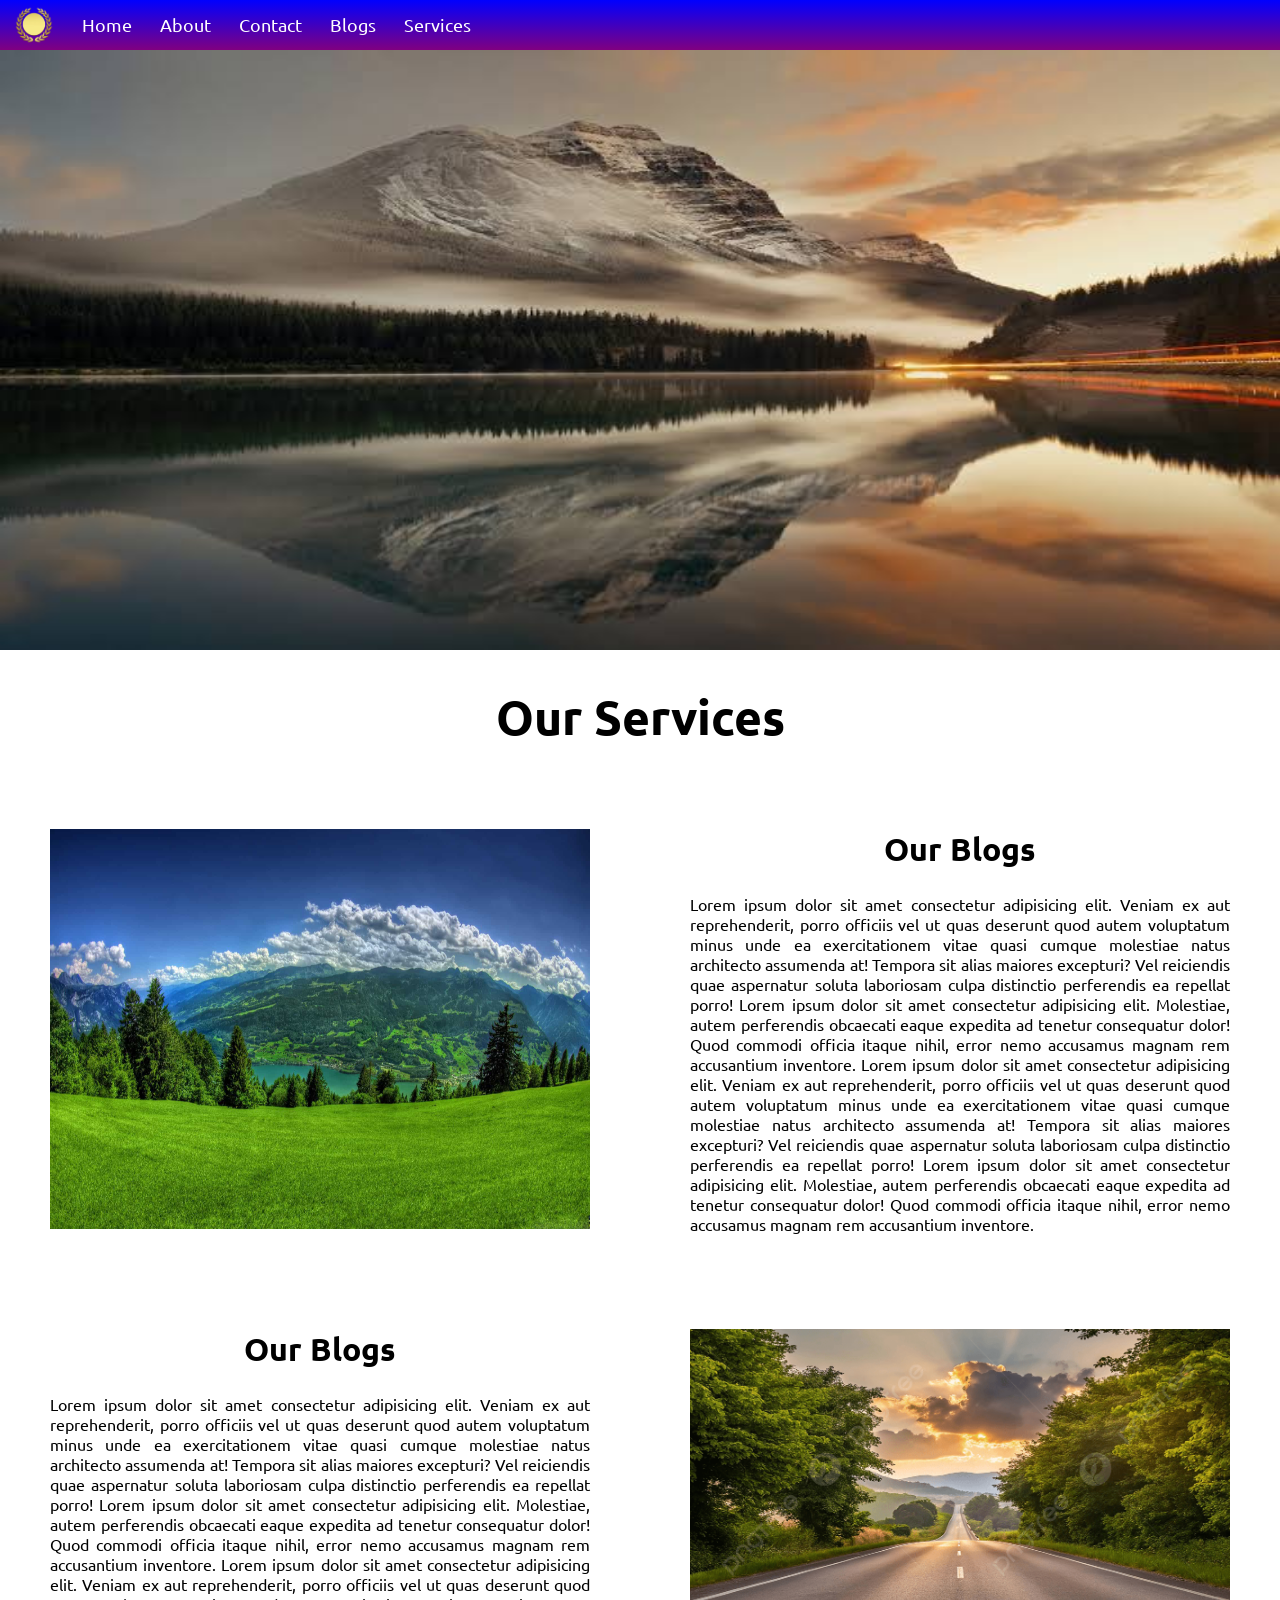
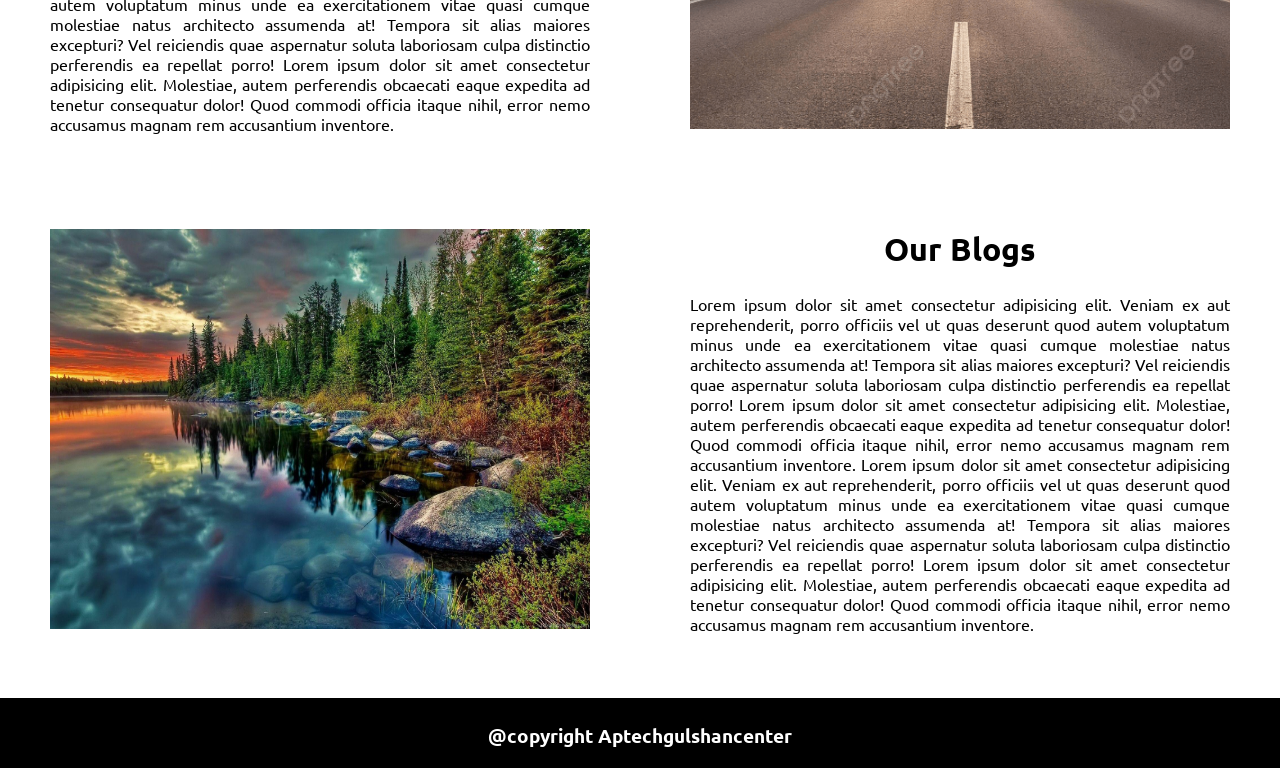
<file: html/index.html>
<!DOCTYPE html>
<html lang="en">

<head>
    <meta charset="UTF-8">
    <meta name="viewport" content="width=device-width, initial-scale=1.0">
    <title>Document</title>
    <link rel="stylesheet" href="index.css">
</head>

<body>
    <!-- navbar start -->

    <nav class="navbar">
        <li><a href=""><img src="logo.png" class="logo"></a></li>
        <li><a href="">Home</a></li>
        <li><a href="">About</a></li>
        <li><a href="">Contact</a></li>
        <li><a href="">Blogs</a></li>
        <li><a href="">Services</a></li>
    </nav>




    <!-- navbar end -->
    <!-- banner image start -->
    <img src="images (2).jpg" class="banner" alt="">
    <!-- banner image end -->



    <!-- blog section start -->
    <h1 class="head1">Our Services</h1>


    <div class="row">
        <div class="column">
            <img src="2.jpg" class="img1" alt="">
        </div>
        <div class="column">
            <h1 class="head2">Our Blogs</h1>
            <p class="p1">Lorem ipsum dolor sit amet consectetur adipisicing elit. Veniam ex aut reprehenderit, porro
                officiis vel ut quas deserunt quod autem voluptatum minus unde ea exercitationem vitae quasi cumque
                molestiae natus architecto assumenda at! Tempora sit alias maiores excepturi? Vel reiciendis quae
                aspernatur soluta laboriosam culpa distinctio perferendis ea repellat porro! Lorem ipsum dolor sit amet
                consectetur adipisicing elit. Molestiae, autem perferendis obcaecati eaque expedita ad tenetur
                consequatur dolor! Quod commodi officia itaque nihil, error nemo accusamus magnam rem accusantium
                inventore.
                Lorem ipsum dolor sit amet consectetur adipisicing elit. Veniam ex aut reprehenderit, porro
                officiis vel ut quas deserunt quod autem voluptatum minus unde ea exercitationem vitae quasi cumque
                molestiae natus architecto assumenda at! Tempora sit alias maiores excepturi? Vel reiciendis quae
                aspernatur soluta laboriosam culpa distinctio perferendis ea repellat porro! Lorem ipsum dolor sit amet
                consectetur adipisicing elit. Molestiae, autem perferendis obcaecati eaque expedita ad tenetur
                consequatur dolor! Quod commodi officia itaque nihil, error nemo accusamus magnam rem accusantium
                inventore.</p>
        </div>
    </div>




       <div class="row abc">
       
        <div class="column">
            <h1 class="head2">Our Blogs</h1>
            <p class="p1">Lorem ipsum dolor sit amet consectetur adipisicing elit. Veniam ex aut reprehenderit, porro
                officiis vel ut quas deserunt quod autem voluptatum minus unde ea exercitationem vitae quasi cumque
                molestiae natus architecto assumenda at! Tempora sit alias maiores excepturi? Vel reiciendis quae
                aspernatur soluta laboriosam culpa distinctio perferendis ea repellat porro! Lorem ipsum dolor sit amet
                consectetur adipisicing elit. Molestiae, autem perferendis obcaecati eaque expedita ad tenetur
                consequatur dolor! Quod commodi officia itaque nihil, error nemo accusamus magnam rem accusantium
                inventore.
                Lorem ipsum dolor sit amet consectetur adipisicing elit. Veniam ex aut reprehenderit, porro
                officiis vel ut quas deserunt quod autem voluptatum minus unde ea exercitationem vitae quasi cumque
                molestiae natus architecto assumenda at! Tempora sit alias maiores excepturi? Vel reiciendis quae
                aspernatur soluta laboriosam culpa distinctio perferendis ea repellat porro! Lorem ipsum dolor sit amet
                consectetur adipisicing elit. Molestiae, autem perferendis obcaecati eaque expedita ad tenetur
                consequatur dolor! Quod commodi officia itaque nihil, error nemo accusamus magnam rem accusantium
                inventore.</p>
        </div>
         <div class="column aa">
            <img src="11.jpg" class="img1" alt="">
        </div>
    </div>



        <div class="row new">
        <div class="column">
            <img src="138728.jpg" class="img1" alt="">
        </div>
        <div class="column">
            <h1 class="head2">Our Blogs</h1>
            <p class="p1">Lorem ipsum dolor sit amet consectetur adipisicing elit. Veniam ex aut reprehenderit, porro
                officiis vel ut quas deserunt quod autem voluptatum minus unde ea exercitationem vitae quasi cumque
                molestiae natus architecto assumenda at! Tempora sit alias maiores excepturi? Vel reiciendis quae
                aspernatur soluta laboriosam culpa distinctio perferendis ea repellat porro! Lorem ipsum dolor sit amet
                consectetur adipisicing elit. Molestiae, autem perferendis obcaecati eaque expedita ad tenetur
                consequatur dolor! Quod commodi officia itaque nihil, error nemo accusamus magnam rem accusantium
                inventore.
                Lorem ipsum dolor sit amet consectetur adipisicing elit. Veniam ex aut reprehenderit, porro
                officiis vel ut quas deserunt quod autem voluptatum minus unde ea exercitationem vitae quasi cumque
                molestiae natus architecto assumenda at! Tempora sit alias maiores excepturi? Vel reiciendis quae
                aspernatur soluta laboriosam culpa distinctio perferendis ea repellat porro! Lorem ipsum dolor sit amet
                consectetur adipisicing elit. Molestiae, autem perferendis obcaecati eaque expedita ad tenetur
                consequatur dolor! Quod commodi officia itaque nihil, error nemo accusamus magnam rem accusantium
                inventore.</p>
        </div>
    </div>
    <!-- blog section end -->


    <!-- footer start -->

    <footer>
        <h3 class="txt">@copyright Aptechgulshancenter</h3>
    </footer>
    <!-- footer end -->
</body>

</html>
</file>
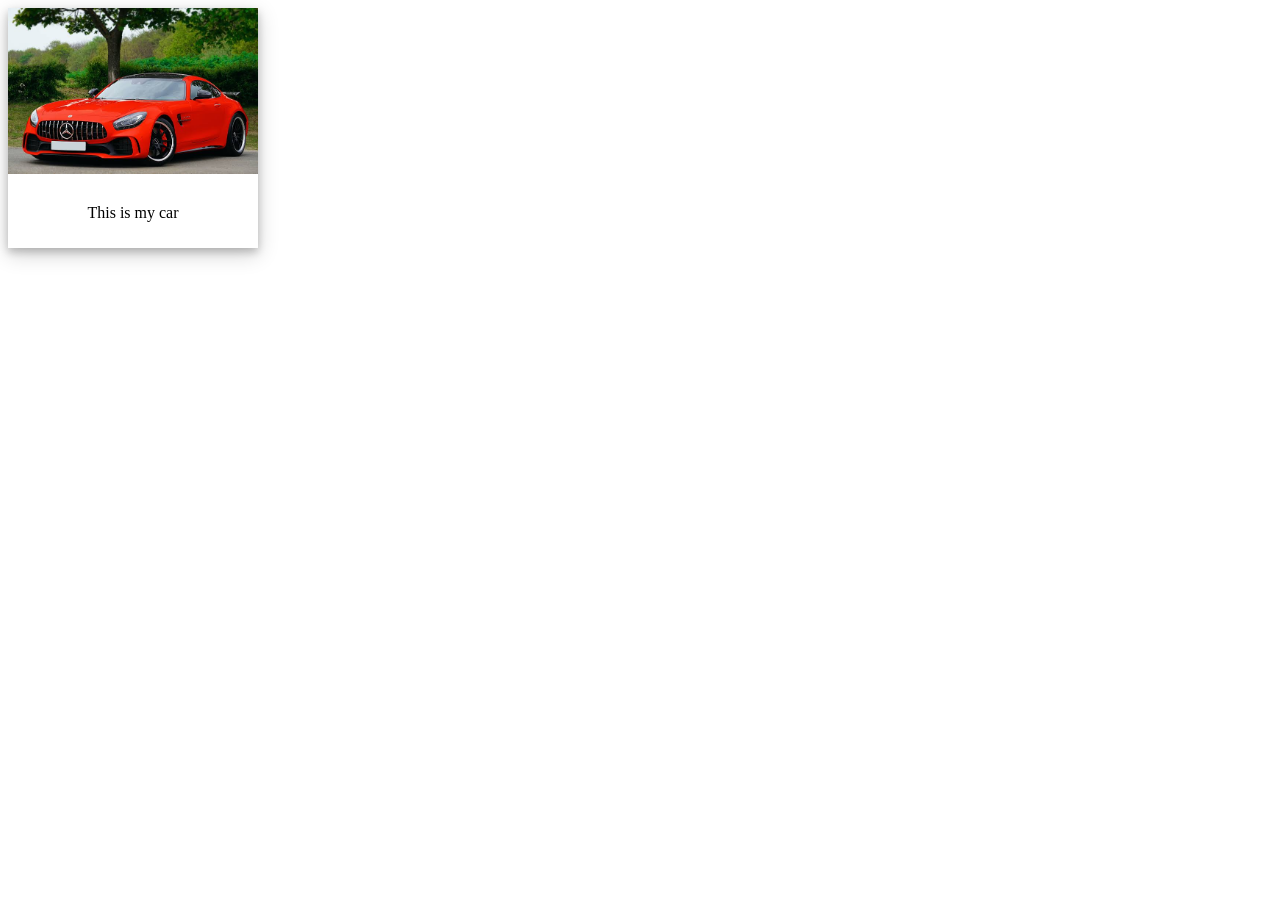
<file: html/flex.html>
<!DOCTYPE html>
<html lang="en">

<head>
    <meta charset="UTF-8">
    <meta name="viewport" content="width=device-width, initial-scale=1.0">
    <title>Document</title>
    <style>
        /*  .container{
            height: 550px;
            width: 100%;
            border: 2px solid red;
            display: flex;
             flex-direction: row;
            flex-direction: row-reverse;
            flex-direction: column;
            flex-direction: column-reverse; */
        /* flex-wrap: nowrap;
            flex-wrap: wrap;
            flex-wrap: wrap-reverse; */

        /* flex-flow: row-reverse wrap; */

        /* justify-content: flex-start;
            justify-content: center;
            justify-content: flex-end; */
        /* justify-content: space-around; */
        /* justify-content: space-between; */
        /* justify-content: space-evenly; */
        /* align-items: flex-end;
            align-items: center;
            align-items: flex-start; 
        }
        .item{
            width: 100px;
            height: 100px;
            background-color: red;
            border: 2px solid green;
            margin: 10px;
            padding: 3px;

        }

        #item1{*/
        /* flex-grow: 3; */
        /* flex-shrink: 5;
            
        }
        
        #item2{ */
        /* flex-grow: 3; */
        /* flex-shrink: 5; 
            order: -1;
        }*/
        h1 {
            /* color: white;
    text-shadow: 0 0 3px #000000,0 0 5px red; */
            /* color: coral;
    text-shadow: -1px 0 black,0 1px black,1px 0 black,0 -1px black; */
        }

        /* div {
            width: 300px;
            height: 100px;
            padding: 15px;
            background-color: coral;
            box-shadow: 5px 5px 2px red,10px 10px 2px rgb(42, 170, 121),15px 15px 2px rgb(19, 83, 201);
        } */
         div.abcd{
          width: 250px;
          box-shadow: 0 4px 8px 0 rgba(0, 0, 0, 0.2),0 6px 20px 0 rgba(0, 0, 0, 0.19);
          text-align: center;  
         }
         div.container{
            padding: 10px;
         }
    </style>
</head>

<body>
    <div class="abcd">
        <img src="1.jpg" style="width: 100%;"  alt="">
        <div class="container">
            <p>This is my car</p>
        </div>
    </div>
    <!-- <h1>Aptech center</h1> -->
    <!-- <div class="container">
        <div class="item" id="item1">Box1</div>
        <div class="item" id="item2">Box2</div>
        <div class="item" id="item3">Box3</div>
        <div class="item" id="item4">Box4</div>
        <div class="item" id="item5">Box5</div>
        <div class="item" id="item6">Box6</div>
    </div> -->
</body>

</html>
</file>
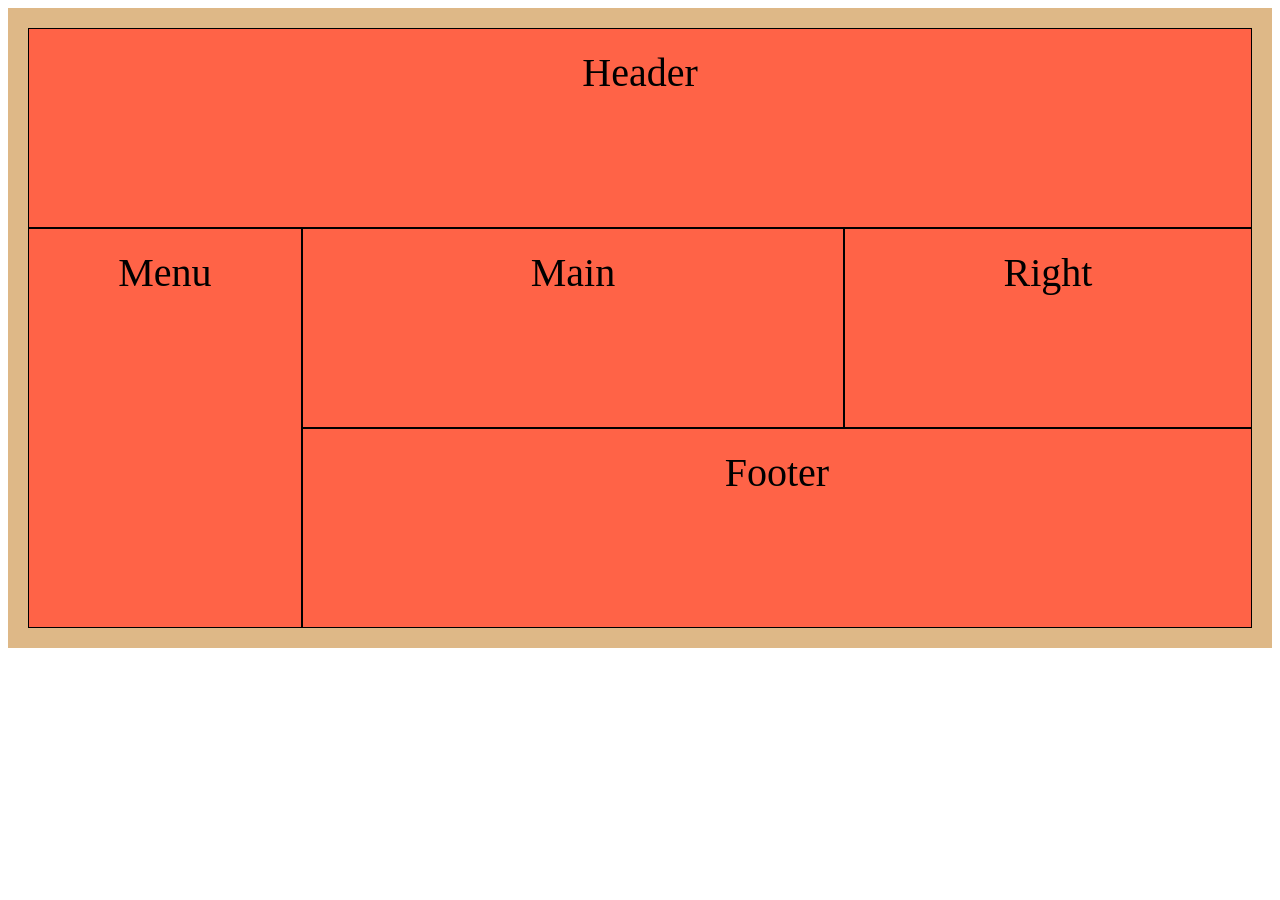
<file: html/grid1.html>
<!DOCTYPE html>
<html lang="en">
<head>
    <meta charset="UTF-8">
    <meta name="viewport" content="width=device-width, initial-scale=1.0">
    <title>Document</title>
    <style>
.gcontainer {
    background-color: burlywood;
    height: 600px;
    padding: 20px;
    display: grid;
    grid-template-areas:
    'header header header header header header'
    'menu main main main right right'
    'menu footer footer footer footer footer'
    
    ;
 
}
.g-item {
    background-color: tomato;
    border: 1px solid black;
    padding: 20px;
    font-size: 40px;
    text-align: center;
}

#grid1{
    grid-area: header;
}
#grid2{
    grid-area: menu;
}
#grid3{
    grid-area: main;
}
#grid4{
    grid-area: right;
}
#grid5{
    grid-area: footer;
}
    </style>
</head>
<body>
        <div class="gcontainer">
        <div class="g-item" id="grid1">Header</div>
        <div class="g-item" id="grid2">Menu</div>
        <div class="g-item" id="grid3">Main</div>
        <div class="g-item" id="grid4">Right</div>
        <div class="g-item" id="grid5">Footer</div>
     
    </div>
</body>
</html>
</file>
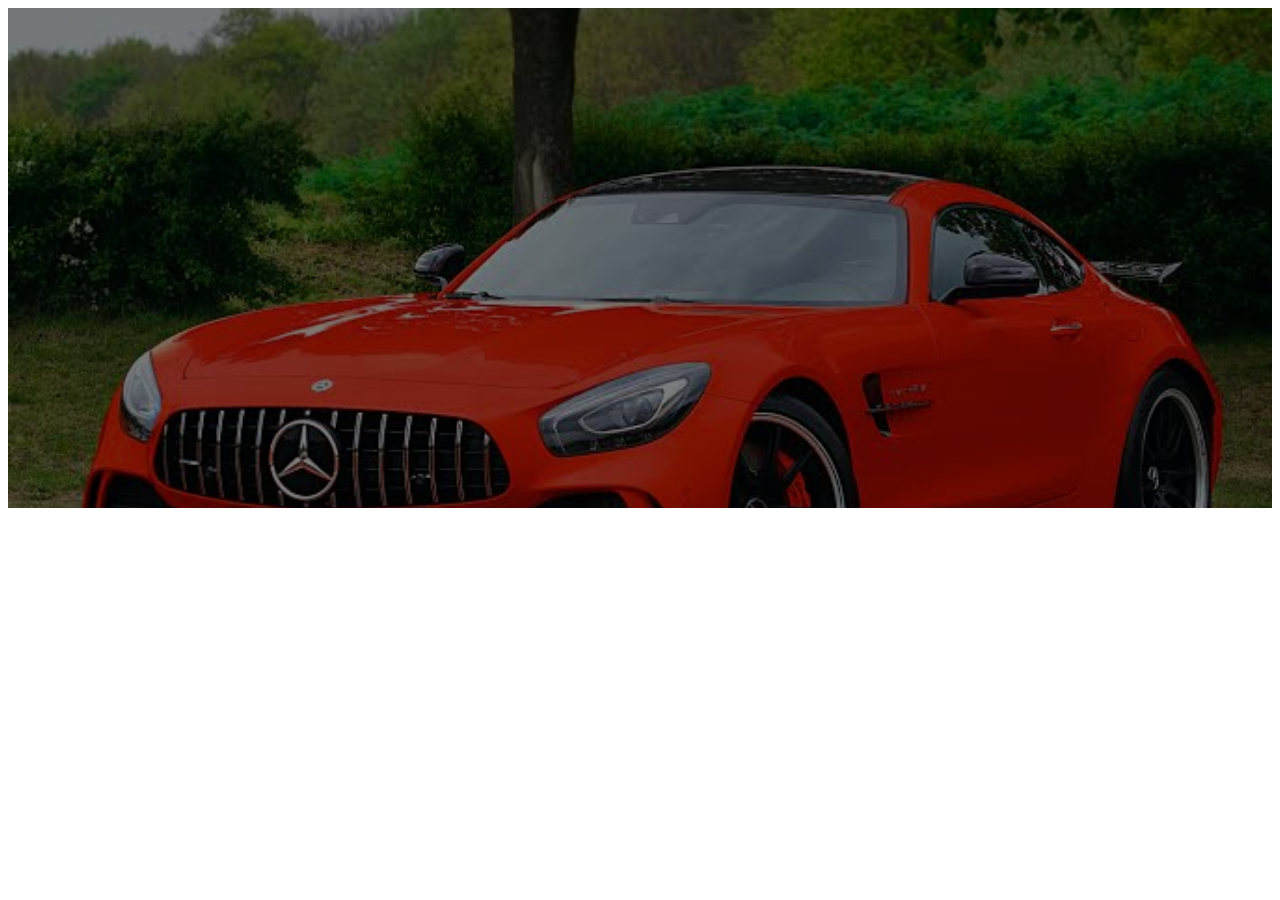
<file: html/mediaquery.html>
<!DOCTYPE html>
<html lang="en">

<head>
    <meta charset="UTF-8">
    <meta name="viewport" content="width=device-width, initial-scale=1.0">
    <title>Document</title>
    <style>
        /* @media (min-width:1280px) and (max-width:1535px) {

            .container {
                background-color: aqua;
            }

        }

        @media (min-width:1024px) and (max-width:1279px) {

            .container {
                background-color: red;
            }

        }

        @media (min-width:768px) and (max-width:1023px) {

            .container {
                background-color: green;
            }

        }

        @media (min-width:576px) and (max-width:767px) {

            .container {
                background-color: yellow;
            }

        }

        @media (max-width:575px) {

            .container {
                background-color: pink !important;
            }

        } */

        /* body {
            margin: 0;
            padding: 0;
        }

        ul {
            list-style: none;
            margin: 0;
            padding: 0;
            overflow: hidden;
            background-color: burlywood;
            display: flex;
         
        }

        ul li a {
            color: white;
            text-decoration: none;
            
        }
        li{
           padding: 18px 16px; 
        }


        ul li a:hover {
            color: red;
        } */
    div {
    background-image:
        linear-gradient(rgba(0, 0, 0, 0.5), rgba(0, 0, 0, 0.5)),
        url("1.jpg");

    width: 100%;
    height: 500px;
    background-repeat: no-repeat;
    background-size: cover;
    background-position: center;
}
        
    </style>
</head>

<body>
    <div>

    </div>
    <!-- <ul>
        <li><a href="">Home</a></li>
        <li><a href="">About</a></li>
        <li><a href="">Contact</a></li>
        <li><a href="">Product</a></li>
    </ul> -->


    <!-- <video controls style="width: 300px; height: 300px;" loop autoplay>
        <source src="video.mp4" type="video/mp4">
    </video>
    <audio controls>
        <source src="tune.mp3" type="audio/mp3">
    </audio>
    <div class="container">
        Lorem ipsum dolor sit, amet consectetur adipisicing elit. Aperiam placeat harum delectus ea distinctio.
        Similique, possimus? Ea repudiandae optio earum eligendi aperiam, at odio quidem nisi quae dolor tempore
        temporibus.


    </div> -->
</body>

</html>
</file>
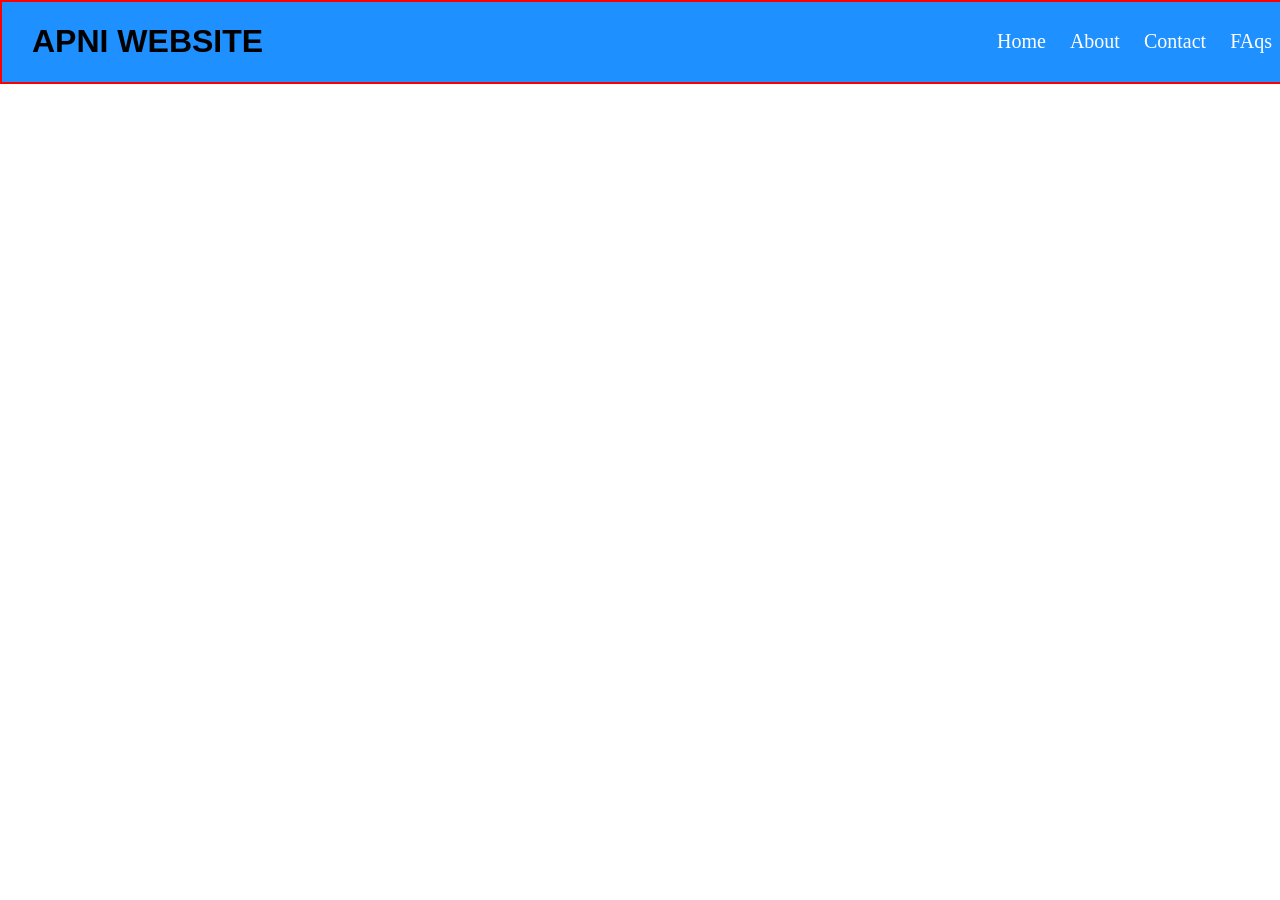
<file: html/variable.html>
<!DOCTYPE html>
<html lang="en">

<head>
    <meta charset="UTF-8">
    <meta name="viewport" content="width=device-width, initial-scale=1.0">
    <title>Document</title>
    <link href="https://fonts.googleapis.com/css2?family=Griffy&display=swap" rel="stylesheet">
    <style>
        /* @import url('https://fonts.googleapis.com/css2?family=Griffy&display=swap'); */
        :root {
            --bg-color: #1e90ff;
            --text-color: #ffffff;
            --text-size:50px;
            --fontfmily:"Griffy", system-ui;
        }

        div {
            /* width: 100%;
            height: 600px;
            border: 2px solid var(--bg-color); */
            /* background-image: linear-gradient(to bottom,green,yellow); */
            /* background-image: linear-gradient(to top,green,yellow); */
            /* background-image: linear-gradient(to right,green,yellow); */
            /* background-image: linear-gradient(to bottom right,green,yellow); */
            /* background-image: linear-gradient(to right,green,yellow,red,orange,pink,blue,indigo,violet); */
            /* background-image: linear-gradient(to right,rgba(255,0,0,0),rgba(255,0,0,1)); */
            /* background-image: linear-gradient(green,yellow,red); */
            /* background-color: var(--bg-color); */
            /* background-color: yellow; */
            /* color: var(--text-color);
            font-size: var(--text-size);
            font-family: var(--fontfmily);
            font-weight: 900; */
            







        }
        .navbar{
            border: 2px solid red;
            position: fixed;
            top: 0;
            left: 0;
            background-color: #1e90ff;
            width: 100%;
            display: flex;
            justify-content: space-between;
            align-items: center;
        
        }
        a{
            color: white;
            text-decoration: none;
            font-size: 20px;
            padding: 5px 10px;
        }
        .heading{
            margin-left: 30px;
            font-family: 'Gill Sans', 'Gill Sans MT', Calibri, 'Trebuchet MS', sans-serif;
            text-transform: uppercase;
        }
    </style>
</head>

<body>
    <div class="navbar">
        <div class="heading">
            <h1>apni website</h1>
        </div>
        <div>
            <a href="">Home</a>
            <a href="">About</a>
            <a href="">Contact</a>
            <a href="">FAqs</a>
        </div>
    </div>











    <!-- <div>Lorem ipsum dolor sit amet, consectetur adipisicing elit. Velit sapiente quisquam placeat, praesentium
        architecto nobis? Vero consequuntur aliquam officiis, tenetur maxime soluta blanditiis, minima dicta sint ipsam
        praesentium aspernatur quidem?</div> -->
</body>

</html>
</file>
<file: html/index.css>
@import url('https://fonts.googleapis.com/css2?family=Griffy&family=Ubuntu:ital,wght@0,300;0,400;0,500;0,700;1,300;1,400;1,500;1,700&display=swap');

body {
    margin: 0;
    padding: 0;
    /* font-family: "Ubuntu", sans-serif; */
}

/* navbar css start */

.navbar {
    background-image: linear-gradient(blue, purple);
    overflow: hidden;
    position: sticky;
    top: 0px;
    height: 50px;
    z-index: 1;
}

li {
    list-style: none;
    float: left;
    margin: 14px;
}

a {
    text-decoration: none;
    color: white;
    font-family: "Ubuntu", sans-serif;
    font-size: 18px;


}

img.logo{
    width: 40px;
    height: 40px;
    position: relative;
    bottom: 9px;
}

/* navbar css end */

/* banner css start */
.banner{
    width: 100%;
    height: 600px;
}
/* banner css end */

/* blog css start */
.head1{
    font-family: "Ubuntu", sans-serif;
    text-align: center;
    font-size: 3em;
    
}


.row{
    display: flex;
}

.column{
    flex: 50%;
    height: 400px;
    margin: 50px;
}

.img1{
    height: 400px;
    width: 100%;
}

h1.head2{
    font-family: "Ubuntu", sans-serif;
    text-align: center;
    position: relative;
bottom: 22px;
}


.p1{
    text-align: justify;
    font-family: "Ubuntu", sans-serif;
      position: relative;
bottom: 19px;

}
/* blog css end */
/* footer start */

footer{
    background-color: black;
    height: 70px;
    width: 100%;
    color: white;
}

h3.txt{
    font-family: "Ubuntu", sans-serif;
    text-align: center;
    position: relative;
    top: 25px;

}
/* footer end */

/* desktop,large screen */
@media(min-width:1025px) and (max-width:1200px){
    p.p1 {
    font-size: 14px;
}
}

/* small screen ,laptop */
@media(min-width:769px) and (max-width:1024px){
    .banner {
    width: 100%;
    height: 350px;
}
.column {
    flex: 50%;
    height: 400px;
    margin: 22px;
}
p.p1 {
    font-size: 13px;
}

.img1 {
    height: 380px;
    width: 100%;
}
}


/* ipad ,tablet */
@media(min-width:481px) and (max-width:768px){
li {
    list-style: none;
    float: left;
    margin: 13px;
}

.banner {
    width: 100%;
    height: 600px;
    display: none;
}

.row{
    display: block;
}
.head1 {
    font-family: "Ubuntu", sans-serif;
    text-align: center;
    font-size: 2em;
}
}

/* mobile devices */
@media(min-width:320px) and (max-width:480px){
.navbar {
    background-image: linear-gradient(blue, purple);
    overflow: hidden;
    position: sticky;
    top: 0px;
    height: 200px;
    z-index: 1;
}

li {
    list-style: none;
    /* float: left; */
    margin: 7px;
}
.banner {
   
    display: none;
}

.column {
    flex: 50%;
    height: 400px;
    margin: 5px;
}
.row {
    display: block;
}

.row.abc {
    position: relative;
    top: 248px;
}


.column.aa {
    position: relative;
    top: 247px;
}

.row.new {
    position: relative;
    top: 515px;
}

footer {
    background-color: black;
    height: 70px;
    width: 100%;
    color: white;
    position: relative;
    top: 733px;
}
.head1 {
    font-family: "Ubuntu", sans-serif;
    text-align: center;
    font-size: 2em;
}
}
</file>
